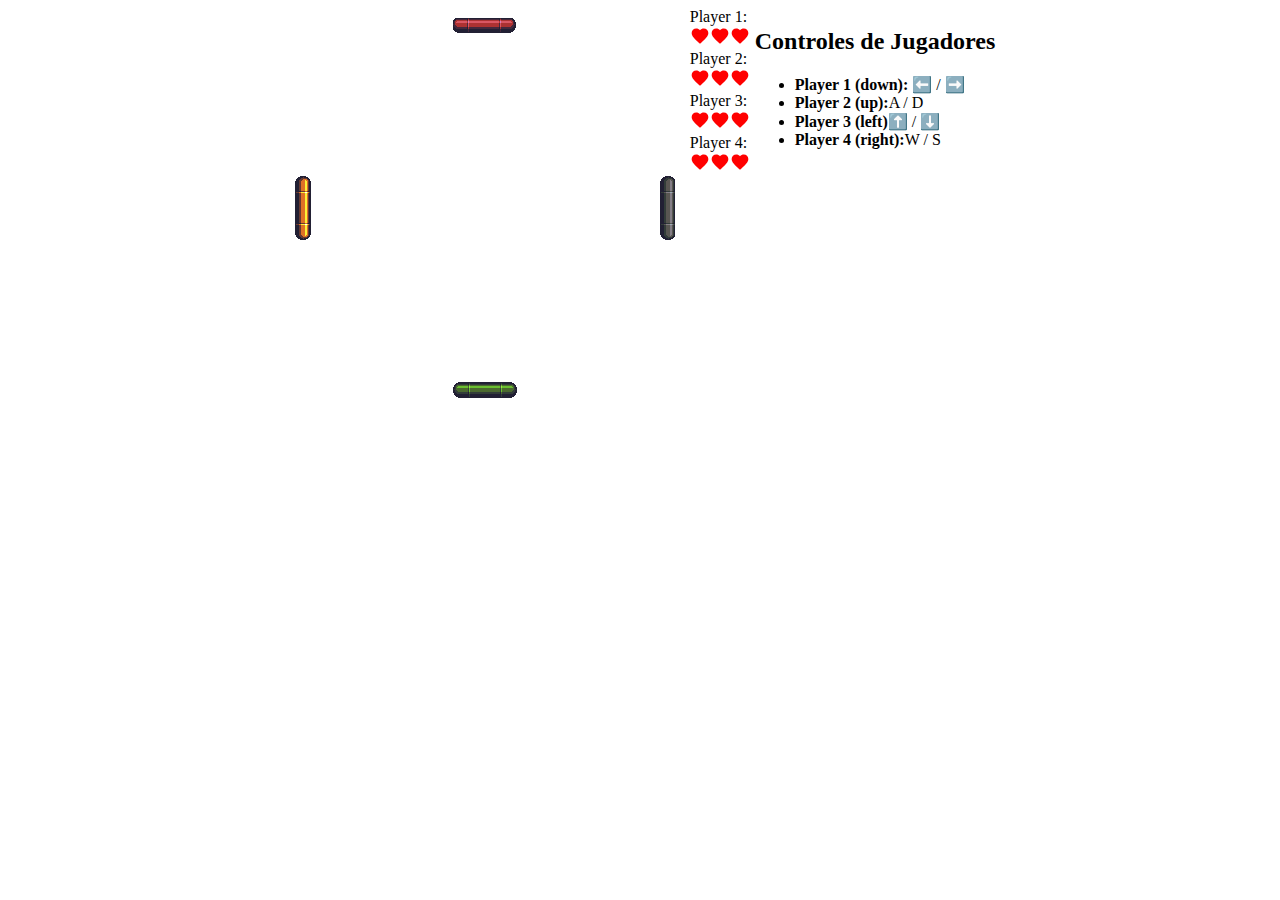
<file: arkanoid/index.html>
<!DOCTYPE html>
<html lang="es">
<head>
  <meta charset="UTF-8">
  <meta http-equiv="X-UA-Compatible" content="IE=edge">
  <meta name="viewport" content="width=device-width, initial-scale=1.0">
  <link rel="preconnect" href="https://fonts.googleapis.com">
  <link rel="preconnect" href="https://fonts.gstatic.com" crossorigin>
  <link href="https://fonts.googleapis.com/css2?family=Ubuntu:ital,wght@0,300;0,400;0,500;0,700;1,300;1,400;1,500;1,700&display=swap" rel="stylesheet">
  <link rel="preconnect" href="https://fonts.googleapis.com">
  <link rel="preconnect" href="https://fonts.gstatic.com" crossorigin>
  <link rel="stylesheet" href="https://cdnjs.cloudflare.com/ajax/libs/font-awesome/5.15.4/css/all.min.css">
  <link rel="stylesheet" href="./assets/styles/arkanoid.css">
  <title>Arkanoid</title>
</head>
<body>
   
    <main>
        <div class="games"></div>
        <div class="hud-ui" id="hud-ui"></div>
       <div class="controls">
        <h2>Controles de Jugadores</h2>
        <ul>
            <li> <strong>Player 1 (down):</strong> ⬅️ / ➡️ </li>
            <li><strong>Player 2 (up):</strong>A / D</li>
            <li><strong>Player 3 (left)</strong>⬆️ / ⬇️</li>
            <li><strong>Player 4 (right):</strong>W / S</li>
        </ul>
       </div> 

    </main>   
</body>
 <script type="module" src="./assets/js/config.js"></script>
</file>
<file: arkanoid/assets/styles/arkanoid.css>
main{
    display:flex;
    justify-content: center;
    align-items: start;
    gap: 5px;

}
#arkanoid {
    background-color: var(--color-gen);
    border : 4px solid  #f312d8;
}
</file>
